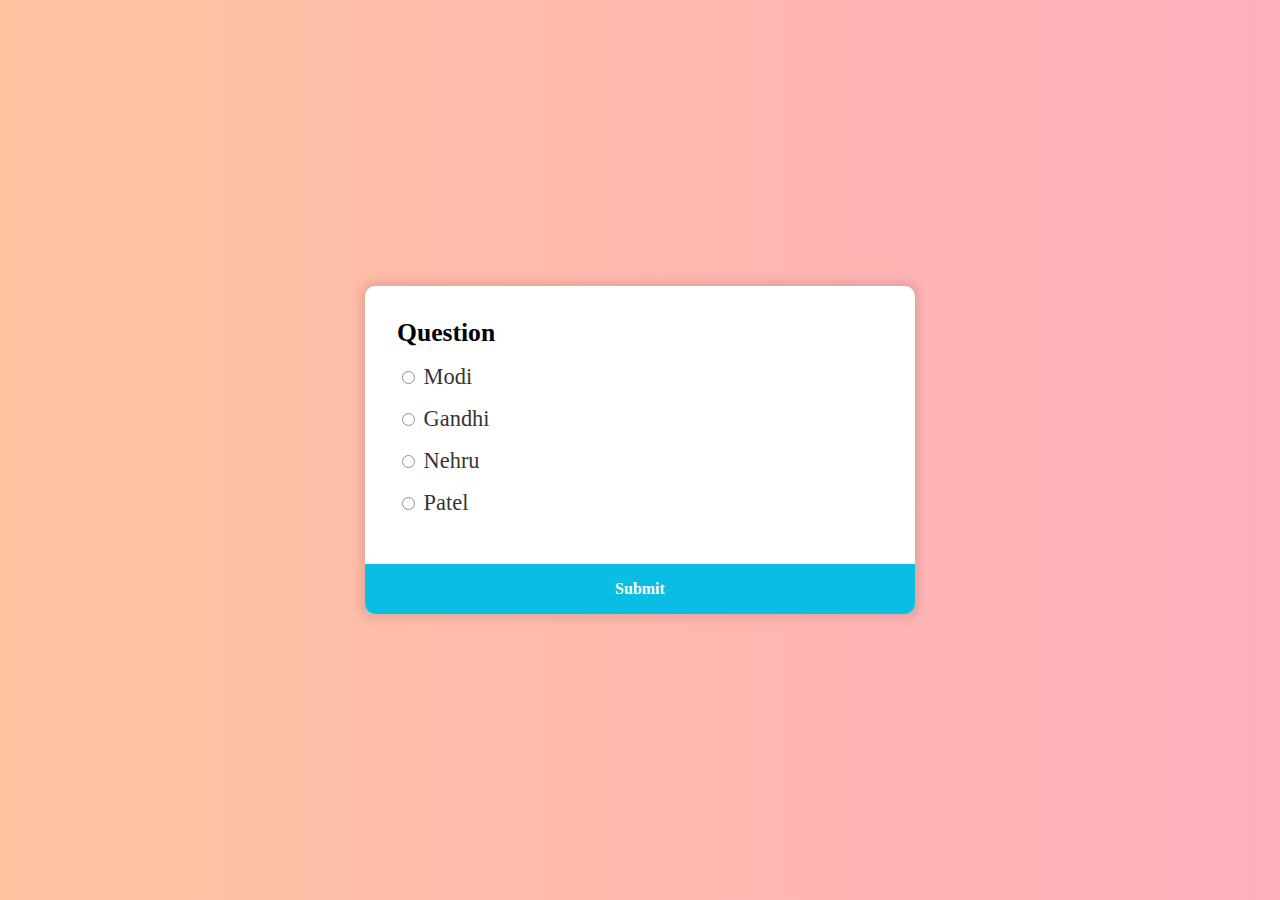
<file: quiz/index.html>
<!DOCTYPE html>
<html lang="en">
<head>
    <meta charset="UTF-8">
    <meta http-equiv="X-UA-Compatible" content="IE=edge">
    <meta name="viewport" content="width=device-width, initial-scale=1.0">
    <title>Quiz</title>
    <link rel="stylesheet" href="style.css">
    <script src="script.js" defer></script>
</head>
<body>
    <div class="quiz main">
        <div class="quiz-t">
            <h2 id="question">Question</h2>
            <ui>
                <li>
                    <input type="radio" name="answer" id="a">
                    <lable id="a_text" for="a">question</lable>
                </li>
                <li>
                    <input type="radio" name="answer" id="b">
                    <lable id="b_text" for="b">question</lable>
                </li>
                <li>
                    <input type="radio" name="answer" id="c">
                    <lable id="c_text" for="c">question</lable>
                </li>
                <li>
                    <input type="radio" name="answer" id="d">
                    <lable id="d_text" for="d">question</lable>
                </li>
            </ui>
        </div>
        <button id="Submit">Submit</button>
    </div>
</body>
</html>
</file>
<file: quiz/style.css>
* {
  box-sizing: border-box;
}
body {
  min-height: 100vh;
  background: #ffafbd; /* fallback for old browsers */
  background: -webkit-linear-gradient(
    to right,
    #ffc3a0,
    #ffafbd
  ); /* Chrome 10-25, Safari 5.1-6 */
  background: linear-gradient(
    to right,
    #ffc3a0,
    #ffafbd
  ); /* W3C, IE 10+/ Edge, Firefox 16+, Chrome 26+, Opera 12+, Safari 7+ */

  display: flex;
  align-items: center;
  justify-content: center;
  margin: 0;
}

.main {
  /* margin: auto; */
  background-color: #fff;
  border-radius: 10px;
  box-shadow: 0 0 10px 5px rgba(0, 0, 0, 0.1);
  width: 550px;
  overflow: hidden;
  max-width: 100%;
}
h2 {
  margin: 0;
  font-size: 1.6rem;
  /* font-weight: bold; */
}
.quiz-t {
  padding: 2rem;
}
li {
  margin: 1rem 0;
  font-size: 1.4rem;
  color: black;
  opacity: 80%;
  list-style: none;
  font-weight: 500;
}


button {
  background-color: #0abde3;
  border: none;
  width: 100%;
  padding: 1rem;
  color: #fff;
  font-size: 1rem;
  font-weight: bold;
  font-family: inherit;
}
button:hover{
    background: #10a7c8;
}
</file>
